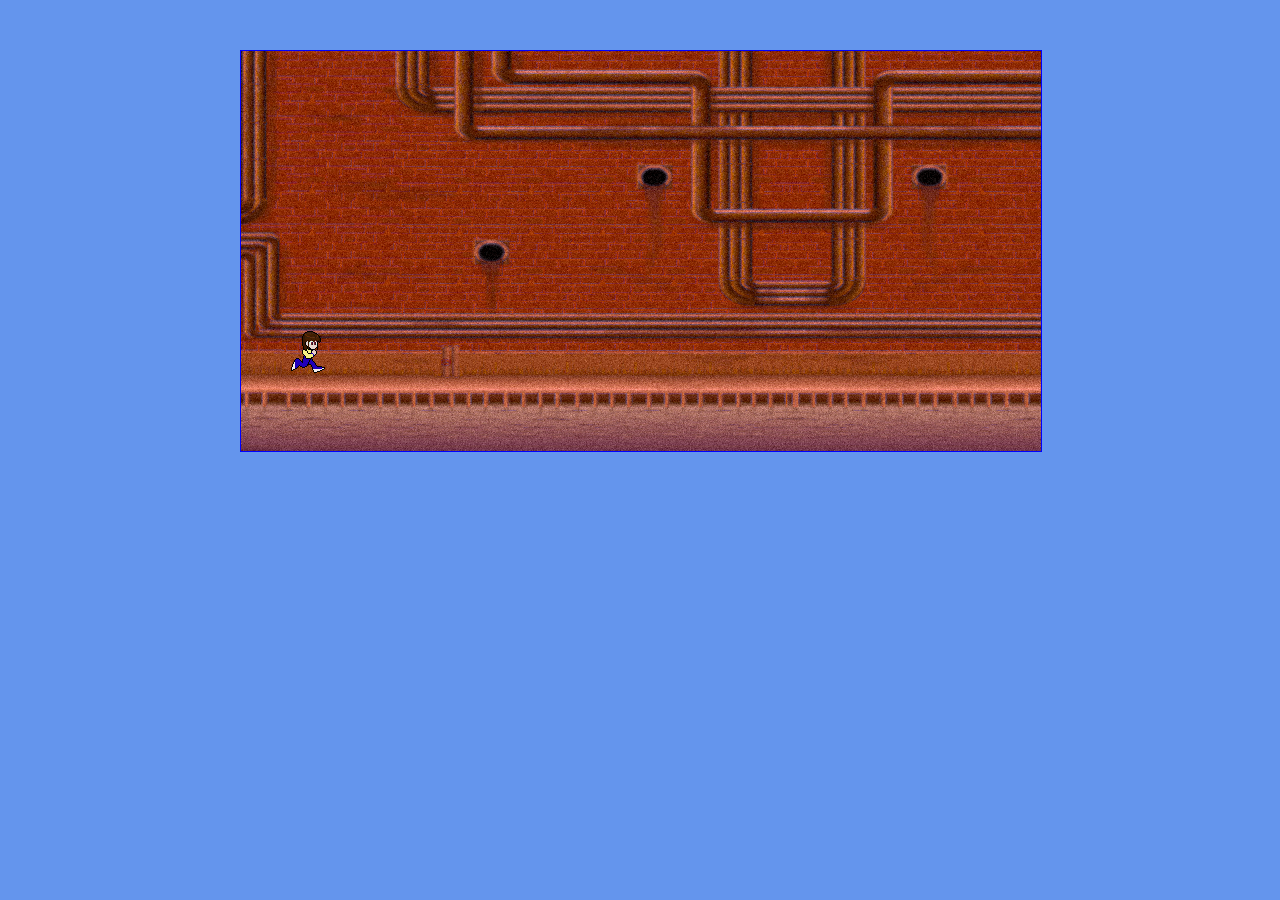
<file: index.html>
<!DOCTYPE html>
<html>
  <head>
    <title>Snail Bait</title>
    <link rel='stylesheet' href='snailbait.css'>
  </head>

  <body>
    <div id='snailbait-arena'>
      <canvas id='snailbait-game-canvas' width="800" height="400">
        Your browser does not support HTML5 Canvas.
      </canvas>
    </div>

    <!-- JavaScript..................... -->
    <script src='snailbait.js'></script>
  </body>
</html>
</file>
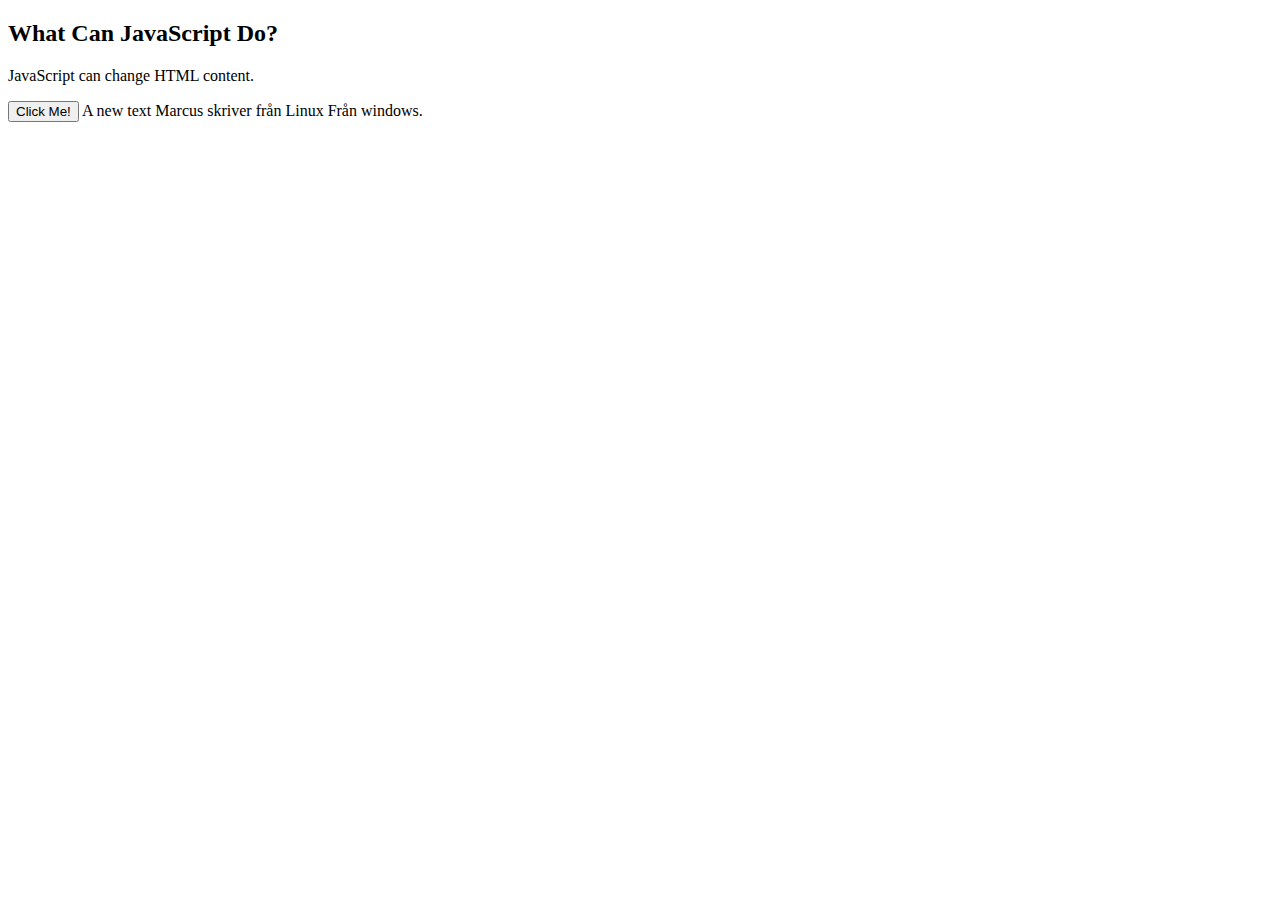
<file: Test.html>
<!DOCTYPE html>
<html>
<body>

<h2>What Can JavaScript Do?</h2>

<p id="demo">JavaScript can change HTML content.</p>

<button type="button" onclick='document.getElementById("demo").innerHTML = "Hello JavaScript!"'>Click Me!</button>
A new text

Marcus skriver från Linux

Från windows. 
</body>
</html>
</file>
<file: snailbait.css>
body {
  background: cornflowerblue;
}

#snailbait-arena {
  margin: 0 auto;
  margin-top: 50px;
  width: 800px;
  height: 400px;
}

#snailbait-game-canvas {
  border: 1.5px solid blue;
}
</file>
